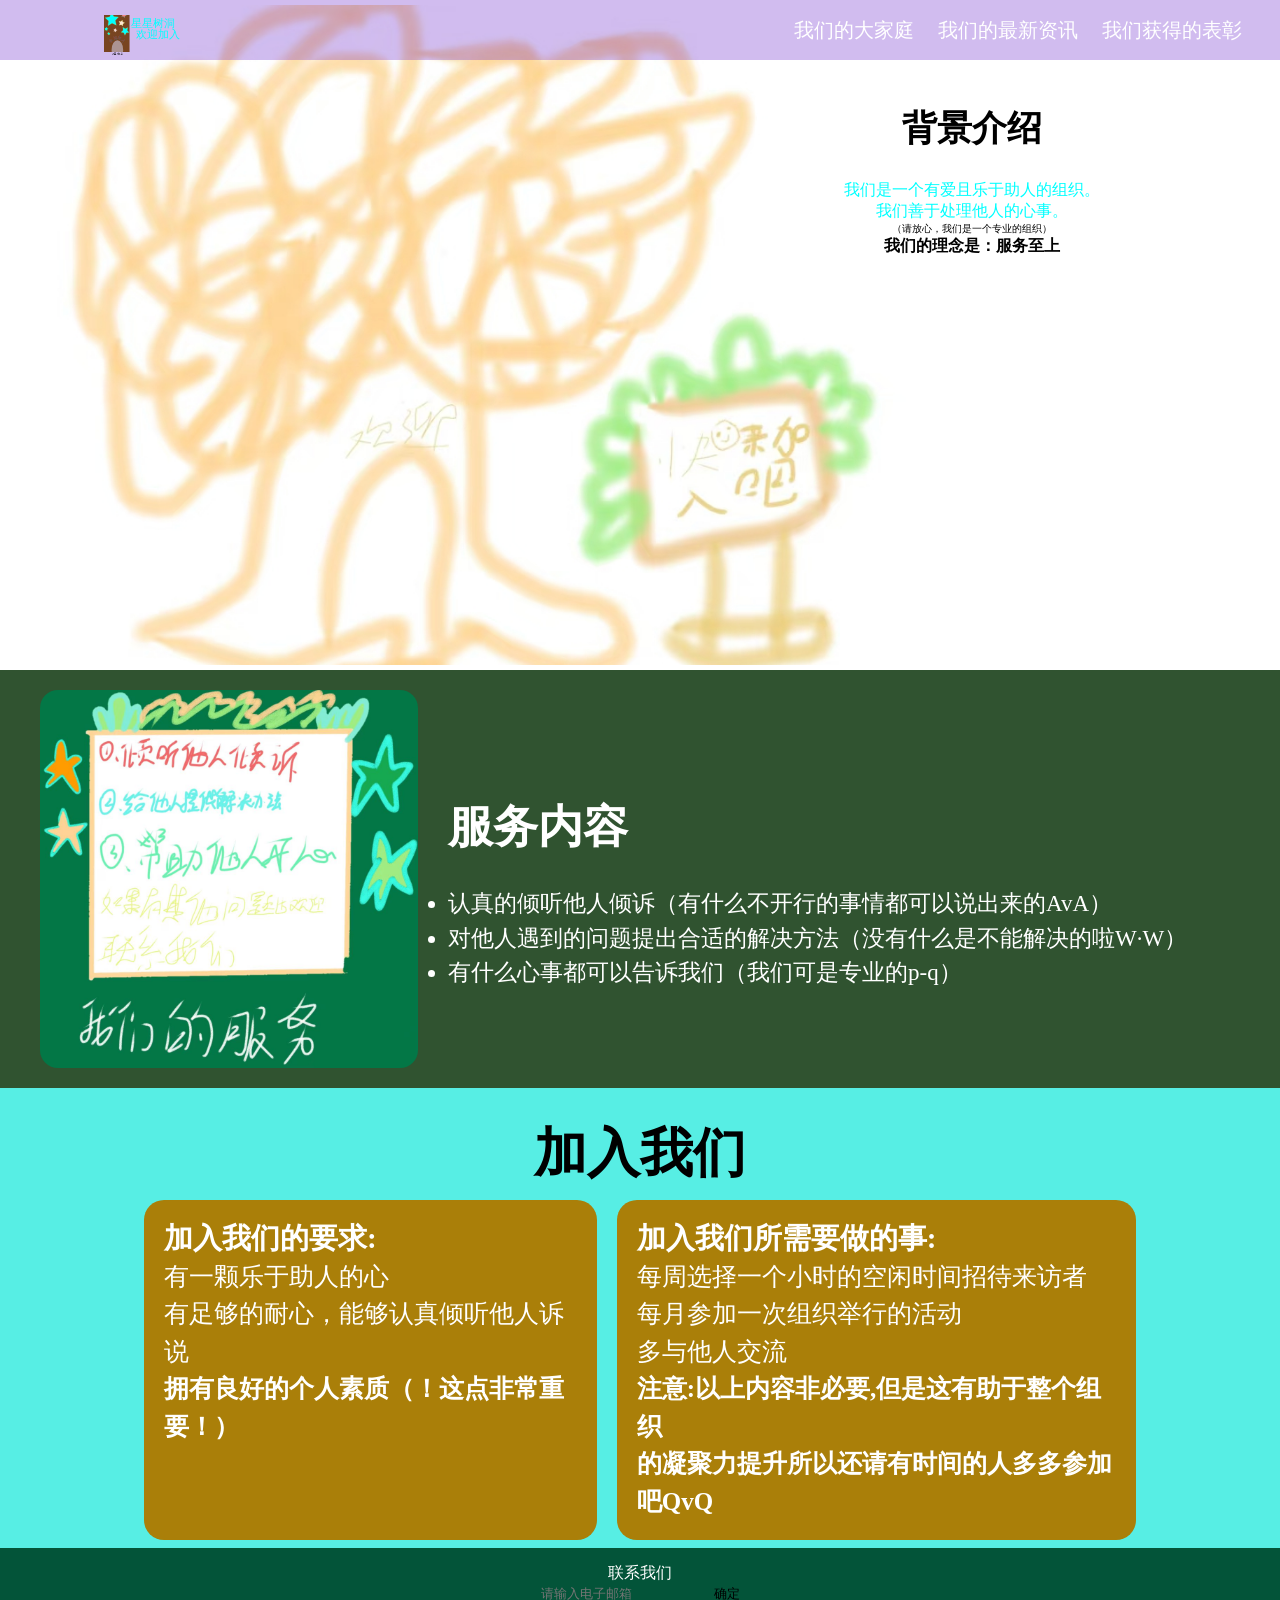
<file: index.html>
<!DOCTYPE html>
<html lang="zh-cn">
<head>
    <meta charset="UTF-8">
    <meta name="viewport" content="width=device-width, initial-scale=1.0">
    <title>星星树洞</title>
    <link rel="stylesheet" href="星星树洞.css">
</head>
<body>
    <header>
        <button class="meun">&#9776</button>
        <!-- 创建选单 编码表示选单图标-->
        <!-- 网页头部区域 -->
         <h1>这里是星星树洞频道</h1>
        <ul>
            <!-- 无序列表标签 -->
             <li><a href="#">我们的大家庭</a></li>
             <li><a href="#">我们的最新资讯</a></li>
             <li><a href="#">我们获得的表彰</a></li>
        </ul>
    </header>
    
    <main>
        
    <section class="main1">
        <div>
        <h2>背景介绍</h2>
        <p >我们是一个有爱且乐于助人的组织。</p>
        <p >我们善于处理他人的心事。</p>
        <p id="main2">（请放心，我们是一个专业的组织）</p>
        <strong>我们的理念是：服务至上</strong>
        <!-- strong用于强调某个内容 不得当做单纯加粗使用 -->
        </div>
    </section>

    <section class="main3">

        <img src="images/我们的服务.jpg" alt="一张标注了星星树洞服务的图片" width="400" height="400">

        <div>
        <h2>服务内容</h2>
        <ul>
        <!-- 创建无序列表 -->
        <li>认真的倾听他人倾诉（有什么不开行的事情都可以说出来的AvA）</li>
        <li>对他人遇到的问题提出合适的解决方法（没有什么是不能解决的啦W·W）</li>
        <li>有什么心事都可以告诉我们（我们可是专业的p-q）</li>
        </ul>
        </div>

    </section>

    <section class="main4">

        <div class="zeor">
        <h2>加入我们</h2>
        </div>

        <div class="one">
        <ul>
        <h3>加入我们的要求:</h3>
        
            <li>有一颗乐于助人的心</li>
            <li>有足够的耐心，能够认真倾听他人诉说</li>
            <li><strong>拥有良好的个人素质（！这点非常重要！）</strong></li>
        </ul>
        
        <ol>
            <!-- 创建有序列表 -->
        <h3>加入我们所需要做的事:</h3>
            <li>每周选择一个小时的空闲时间招待来访者</li>
            <li>每月参加一次组织举行的活动</li>
            <li>多与他人交流</li>
            <strong>注意:以上内容非必要,但是这有助于整个组织<br>
                的凝聚力提升所以还请有时间的人多多参加吧QvQ</strong>
        </ol>
        </div>
    </section>

    </main>

    <footer>
        <p>联系我们</p>
        <form>
            <input type="email" placeholder="请输入电子邮箱" required>
            <!-- 设置表单类型为电子邮件输入框 placeholder表示提示词 required表示该内容为必填项 -->
            <button>确定</button>
            <!-- 设置标准按钮 需链接js才可响应 -->
        </form>
    </footer>
</body>
</html>
</file>
<file: 星星树洞.css>
*{
    padding: 0;
    margin: 0;
    /* 将内外边距修改为零 达到消除浏览器自带css样式的效果 */
}
/* 以下为导航栏区域的样式 */
header{
    background-color: rgba(104, 34, 203, 0.3);
    /* 0.7表示背景色透明度（透明度数值为0~1） */
    height: 40px;
    width: 100vw;
    top: 0;
    padding: 10px;
    position: relative;
    border: 0px solid black;
    position: fixed;
    /* 保持所选区域一直存在于窗口上方 */
}
.meun{
    display: none;
}
header h1{
    color:white;
    line-height: 40px;
    top: 15px;
    /* 所选内容与上边框的距离 */
    position:absolute;
    margin-left: 5vw;
    background-image: url(images/星星树洞logo.svg);
    background-position: center;
    background-repeat: no-repeat;
    width: 150px;
    text-indent: -9999px;
    
}
header ul{
    color:white;
    position: absolute;
    /* 设置文本移动方式为绝对移动 */
    right: 3vw;
    top: 0;
    line-height: 60px;
}
header li{
    display: inline;
    /* 设置所选内容样式为行内样式 */
    margin-right: 20px;
    /* 设置所选内容距离右侧边框的宽度 */
}
header a{
    text-decoration: none;
    /* 取消文本装饰 */
    color: white;
    font-family: "幼圆","萍方",sans-serif;
    font-size: 20px;
}
section,footer{
    background-color: rgb(48, 83, 48);
    margin: 0px;
    padding: 30px 20px;
}
header a:hover{
    /* 所选内容被选中时将会运用以下样式 */
    color: aqua;
    text-decoration: underline;
    cursor: pointer;
    /* 设置鼠标光标为手指 */

}
/* 以下为我们的背景的样式 */
.main1{
    height: 600px;
    border: 0px dashed white;
    /* 设置所选区块边框线厚度为1像素 类型为虚线 颜色为白色 */
    margin: 5px 3px;
    /* 设置外边距为左右上下像素左右3像素  */
    background-image: url(images/背景介绍.jpg);
    background-size: cover;
    /* 设置图片样式为填充至区块 */
    background-repeat: no-repeat;
    /* 设置图片不重复 */
    display: flex;
    /* 将所选内容排列方式修改为flex方式 */
    flex-direction: column;
    /* 从上到下排列 */
}
.main1 div{
    position: absolute;
    /* 绝对移动 */
    top: 100px;
    /* 与上边框距离 */
    right: 100px;
    /* 与右侧边框的距离 */
    border: 0px solid;
    /* 设置边框 */
    padding: 80px;
    /* 内边距80像素 */
    display: flex;
    /* 修改flex排列方式 */
    align-items: center;
    /* 纵向居中 */
    justify-content: center;
    /* 横向居中 */
    flex-direction: column;
    /* 所在区块的子元素从上到下排列 */
}
.main1 h2{
    color:black;
    font-size: 35px;
    font-family: "幼圆";
    position: absolute;
    /* 绝对移动 */
    top: 5px;
    /* 距离所在区块上边框5像素 */

}
.main1 p{
    color: aqua;
    font-size: 22;
    font-family: "仿宋";
}
#main2{
    color: black;
    font-size: 10px;
    font-family: "行楷";
}
/* 以下为我们的服务 区域样式 */
.main3{
    display: flex;
    align-items: center;
    /* 设置子元素纵向居中 */
    justify-content: space-between;
    /* 设置子元素向两边散开 */
    padding: 20px 10px;
}
.main3 img{
    width: 30%;
    height: 30%;
    margin-left: 30px;
    /* 设置所选内容左侧外边距 */
    justify-content: left;
    /* 设置所选内容位于所在区块最左侧 */
    border-radius: 18px;
    /* 设置引用内容边框的圆角 */
    border: 0px solid;
}
.main3 div{
    border: 0px solid;
    height:50%;
    color: white;
    width: 70%;
    /* 设置所选内容占据区块宽度70%*/
    display: flex;
    justify-content: center;
    /* 设置子元素横向居中 */
    padding-left: 30px;
    flex-direction: column;
    /* 设置子元素从上到下排列 */
}
.main3 h2{
    color:white;
    font-size: 45px;
    font-family: "幼圆";
    padding: 30px 0;
    /* 设置所选内容上下边距 左右不变 */

}
.main3 li{
    color:white;
    font-size: 23px;
    font-family: "幼圆";
    line-height: 1.5em;
    /* 设置行高为1.5倍 */
}

/* 以下为加入我们 区域的样式 */
.main4 {
    height: 400px;

    background-color: rgb(87, 238, 228);
    display: flex;
    flex-direction: column;
    /* 子元素上下排列 */
}
.zeor{
    
    color: black;
    font-family: "幼圆";
    font-size: 35px;
    top: 0%;
    display: flex;
    justify-content:center;
    border: 0px solid;
}
.one{
    color: white;
    font-family: "幼圆";
    display: flex;
    border: 0px solid;
    justify-content: space-between;
}
.one ol{
    list-style: none;
    /* 消除文本自带样式（此处为消除有序列表自带数字） */
    font-size: 25px;
    background-color: rgb(170, 127, 9);
    border-radius: 20px;
    padding:20px;
    margin: 10px;
    margin-right: 10%;
    /* 设置所选内容与右侧外边距的距离 */
    line-height: 1.5em;
    /* 设置1.5倍行高（行间距） */
}
.one ul{
    list-style: none;
    /* 消除无序列表自带圆点 */
    font-size: 25px;
    background-color: rgb(170, 127, 9);
    border-radius: 20px;
    padding:20px;
    margin: 10px;
    margin-left: 10%;
    /* 设置所选内容与左侧外边距的距离 */
    line-height: 1.5em;
    /* 设置1.5倍行高（行间距） */
}

/* 页脚部分 */
footer{
    background-color: rgb(3, 84, 57);
    color: white;
    padding: 15px 0;
    display: flex;
    /* 设置子元素排列类型为flex */
    flex-direction: column;
    justify-content: center;
    align-items: center;
}
input,button{
    background-color: transparent;
    /* 设置背景色为透明 */
    border: 0px ;
}
input:hover{
    /* 设置在光标选中该内容时运用以下样式 */
    border: 2px dashed black;
    cursor: pointer;
    /* 修改光标样式 */
}
button:hover{
    color: aquamarine;
    border: 2px solid rgb(101, 163, 101);
    cursor: pointer;
}

/* 响应式样式 */
@media screen and (max-width:780px){
    /* 窗口大小小于780像素时触发 */
    h1{
        left: 50%;
        /* 设置所选内容距离区块边框左侧50%区块长度 */
        transform:translateX(-50%);
        /* 向x轴负方向移动50%内容宽度 */
    }
    header ul{
        display: none;
        /* 设置所选内容所有样式消失 */
    }
    .meun{
        display: block;
        /* 设置所选内容样式出现 */
        color: white;
        top: 20px;
        margin-left: 10px;
    }
    .meun:hover{
        border: 2px solid rgb(73, 184, 227);
        cursor: pointer;
    }
}
</file>
<file: 星星树洞/style.css>
*{
    padding: 0;
    margin: 0;
    /* 将内外边距修改为零 达到消除浏览器自带css样式的效果 */
}
/* 以下为导航栏区域的样式 */
header{
    background-color: rgba(104, 34, 203, 0.3);
    /* 0.7表示背景色透明度（透明度数值为0~1） */
    height: 40px;
    width: 100vw;
    top: 0;
    padding: 10px;
    position: relative;
    border: 0px solid black;
    position: fixed;
    /* 保持所选区域一直存在于窗口上方 */
}
.meun{
    display: none;
}
header h1{
    color:white;
    line-height: 40px;
    top: 15px;
    /* 所选内容与上边框的距离 */
    position:absolute;
    margin-left: 5vw;
    background-image: url(images/星星树洞logo.svg);
    background-position: center;
    background-repeat: no-repeat;
    width: 150px;
    text-indent: -9999px;
    
}
header ul{
    color:white;
    position: absolute;
    /* 设置文本移动方式为绝对移动 */
    right: 3vw;
    top: 0;
    line-height: 60px;
}
header li{
    display: inline;
    /* 设置所选内容样式为行内样式 */
    margin-right: 20px;
    /* 设置所选内容距离右侧边框的宽度 */
}
header a{
    text-decoration: none;
    /* 取消文本装饰 */
    color: white;
    font-family: "幼圆","萍方",sans-serif;
    font-size: 20px;
}
section,footer{
    background-color: rgb(48, 83, 48);
    margin: 0px;
    padding: 30px 20px;
}
header a:hover{
    /* 所选内容被选中时将会运用以下样式 */
    color: aqua;
    text-decoration: underline;
    cursor: pointer;
    /* 设置鼠标光标为手指 */

}
/* 以下为我们的背景的样式 */
.main1{
    height: 600px;
    border: 0px dashed white;
    /* 设置所选区块边框线厚度为1像素 类型为虚线 颜色为白色 */
    margin: 5px 3px;
    /* 设置外边距为左右上下像素左右3像素  */
    background-image: url(images/背景介绍.jpg);
    background-size: cover;
    /* 设置图片样式为填充至区块 */
    background-repeat: no-repeat;
    /* 设置图片不重复 */
    display: flex;
    /* 将所选内容排列方式修改为flex方式 */
    flex-direction: column;
    /* 从上到下排列 */
}
.main1 div{
    position: absolute;
    /* 绝对移动 */
    top: 100px;
    /* 与上边框距离 */
    right: 100px;
    /* 与右侧边框的距离 */
    border: 0px solid;
    /* 设置边框 */
    padding: 80px;
    /* 内边距80像素 */
    display: flex;
    /* 修改flex排列方式 */
    align-items: center;
    /* 纵向居中 */
    justify-content: center;
    /* 横向居中 */
    flex-direction: column;
    /* 所在区块的子元素从上到下排列 */
}
.main1 h2{
    color:black;
    font-size: 35px;
    font-family: "幼圆";
    position: absolute;
    /* 绝对移动 */
    top: 5px;
    /* 距离所在区块上边框5像素 */

}
.main1 p{
    color: aqua;
    font-size: 22;
    font-family: "仿宋";
}
#main2{
    color: black;
    font-size: 10px;
    font-family: "行楷";
}
/* 以下为我们的服务 区域样式 */
.main3{
    display: flex;
    align-items: center;
    /* 设置子元素纵向居中 */
    justify-content: space-between;
    /* 设置子元素向两边散开 */
    padding: 20px 10px;
}
.main3 img{
    width: 30%;
    height: 30%;
    margin-left: 30px;
    /* 设置所选内容左侧外边距 */
    justify-content: left;
    /* 设置所选内容位于所在区块最左侧 */
    border-radius: 18px;
    /* 设置引用内容边框的圆角 */
    border: 0px solid;
}
.main3 div{
    border: 0px solid;
    height:50%;
    color: white;
    width: 70%;
    /* 设置所选内容占据区块宽度70%*/
    display: flex;
    justify-content: center;
    /* 设置子元素横向居中 */
    padding-left: 30px;
    flex-direction: column;
    /* 设置子元素从上到下排列 */
}
.main3 h2{
    color:white;
    font-size: 45px;
    font-family: "幼圆";
    padding: 30px 0;
    /* 设置所选内容上下边距 左右不变 */

}
.main3 li{
    color:white;
    font-size: 23px;
    font-family: "幼圆";
    line-height: 1.5em;
    /* 设置行高为1.5倍 */
}

/* 以下为加入我们 区域的样式 */
.main4 {
    height: 400px;

    background-color: rgb(87, 238, 228);
    display: flex;
    flex-direction: column;
    /* 子元素上下排列 */
}
.zeor{
    
    color: black;
    font-family: "幼圆";
    font-size: 35px;
    top: 0%;
    display: flex;
    justify-content:center;
    border: 0px solid;
}
.one{
    color: white;
    font-family: "幼圆";
    display: flex;
    border: 0px solid;
    justify-content: space-between;
}
.one ol{
    list-style: none;
    /* 消除文本自带样式（此处为消除有序列表自带数字） */
    font-size: 25px;
    background-color: rgb(170, 127, 9);
    border-radius: 20px;
    padding:20px;
    margin: 10px;
    margin-right: 10%;
    /* 设置所选内容与右侧外边距的距离 */
    line-height: 1.5em;
    /* 设置1.5倍行高（行间距） */
}
.one ul{
    list-style: none;
    /* 消除无序列表自带圆点 */
    font-size: 25px;
    background-color: rgb(170, 127, 9);
    border-radius: 20px;
    padding:20px;
    margin: 10px;
    margin-left: 10%;
    /* 设置所选内容与左侧外边距的距离 */
    line-height: 1.5em;
    /* 设置1.5倍行高（行间距） */
}

/* 页脚部分 */
footer{
    background-color: rgb(3, 84, 57);
    color: white;
    padding: 15px 0;
    display: flex;
    /* 设置子元素排列类型为flex */
    flex-direction: column;
    justify-content: center;
    align-items: center;
}
input,button{
    background-color: transparent;
    /* 设置背景色为透明 */
    border: 0px ;
}
input:hover{
    /* 设置在光标选中该内容时运用以下样式 */
    border: 2px dashed black;
    cursor: pointer;
    /* 修改光标样式 */
}
button:hover{
    color: aquamarine;
    border: 2px solid rgb(101, 163, 101);
    cursor: pointer;
}

/* 响应式样式 */
@media screen and (max-width:780px){
    /* 窗口大小小于780像素时触发 */
    h1{
        left: 50%;
        /* 设置所选内容距离区块边框左侧50%区块长度 */
        transform:translateX(-50%);
        /* 向x轴负方向移动50%内容宽度 */
    }
    header ul{
        display: none;
        /* 设置所选内容所有样式消失 */
    }
    .meun{
        display: block;
        /* 设置所选内容样式出现 */
        color: white;
        top: 20px;
        margin-left: 10px;
    }
    .meun:hover{
        border: 2px solid rgb(73, 184, 227);
        cursor: pointer;
    }
}
</file>
